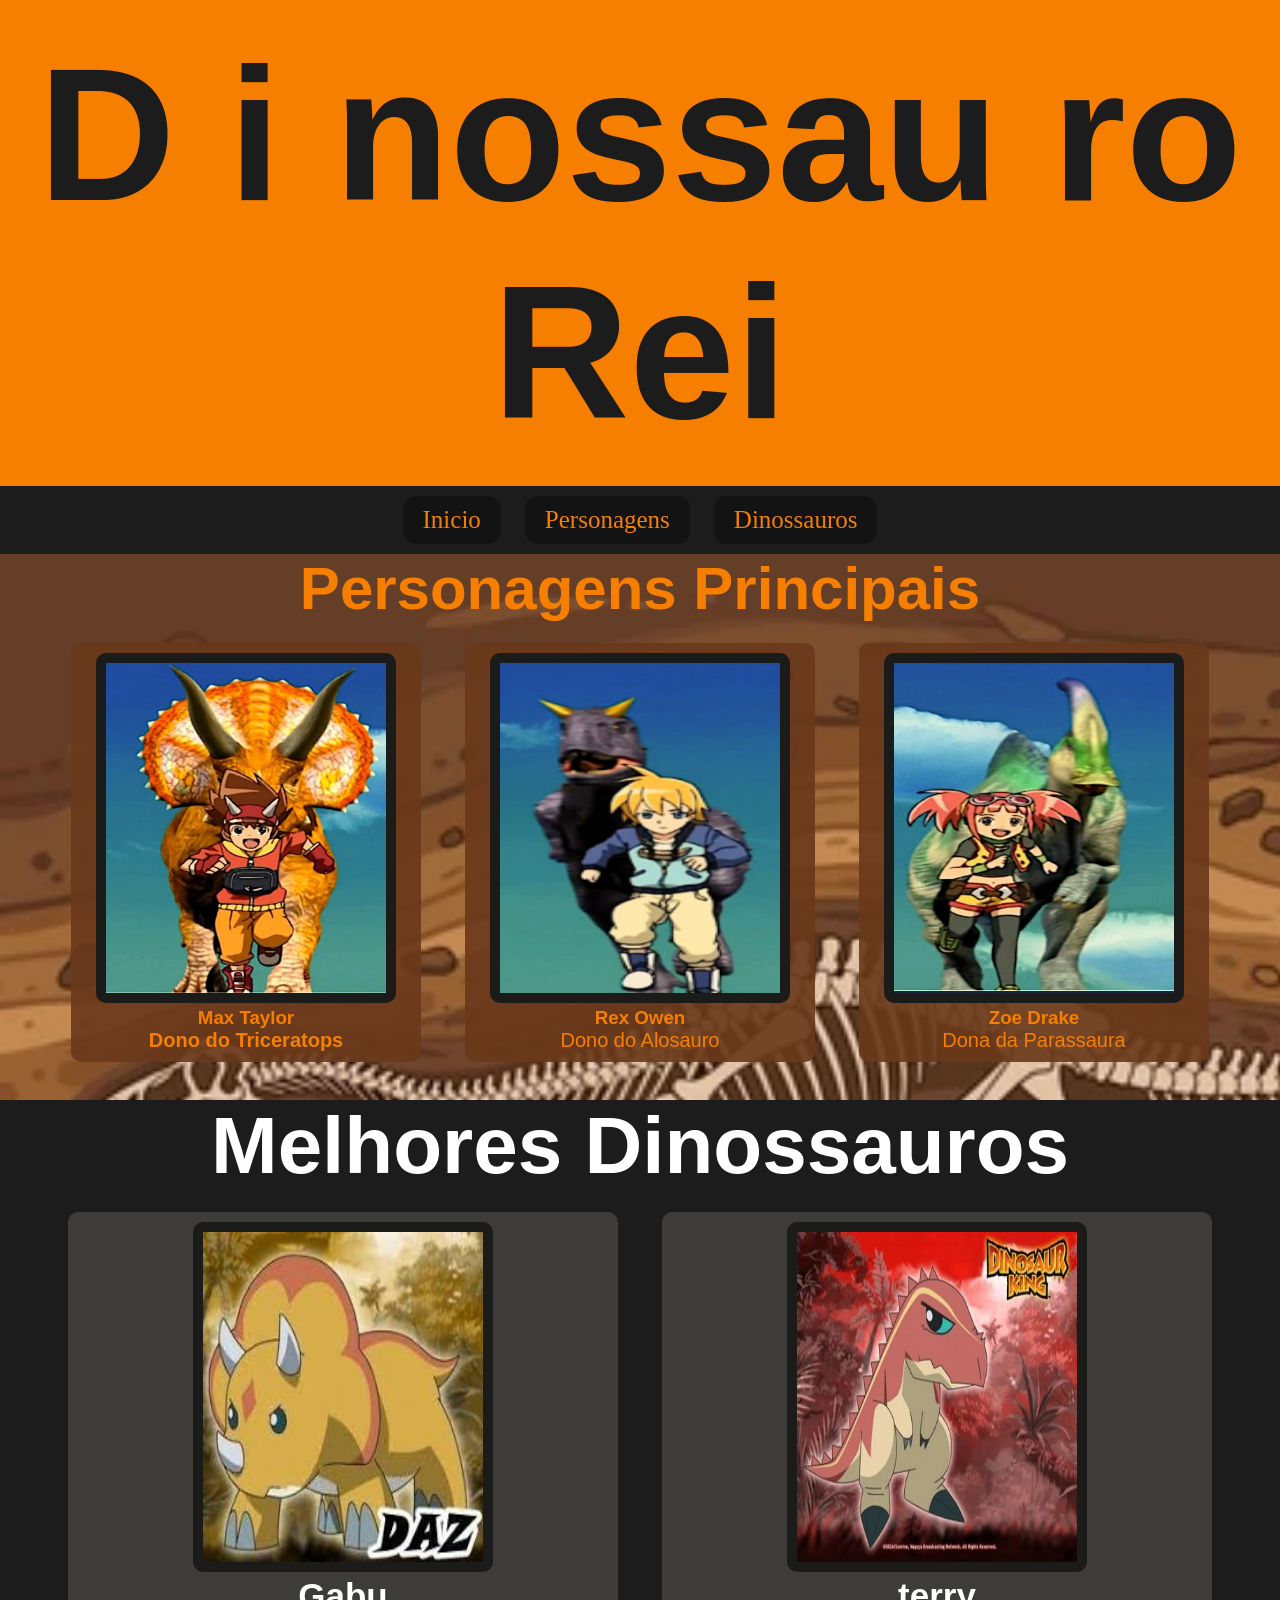
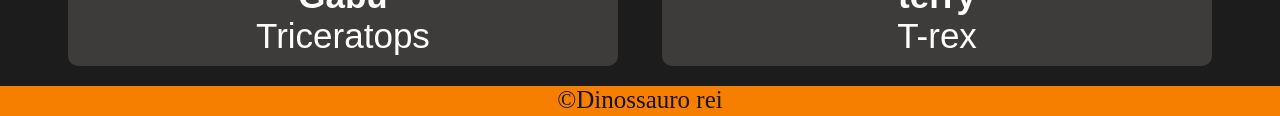
<file: index.html>
<!DOCTYPE html>
<html lang="pt-br">
<head>
    <meta charset="UTF-8">
    <meta name="viewport" content="width=device-width, initial-scale=1.0">
    <link rel="shortcut icon" href="./imagens/dinossauro.png">
    <link rel="stylesheet" a href="style.css"><!--se n funcionar coloca type="image/x-icon">-->
    <title>Dinossauro rei</title>
</head>
<body>
    <header>
        <h1>D i nossau ro Rei</h1>
    </header>
    <nav>
        <a href="index.html">Inicio</a><!--com o nav fora significa que vc quer que ele faça outra coisa-->
        <a href="personagens.html">Personagens</a>
        <a href="index.html">Dinossauros</a></nav>
    <main><!--conteudo principal do seu site -->
        <section id="Personagens"><!--separar os card em nomes com comentarios para saber qual é qual-->
            <h2>Personagens Principais</h2>
            <article class="card">
           <img src="./imagens/Rex.png" alt="Max Taylor"><!--Triceratops-->
                <h3>Max Taylor</h3>
                <b><p>Dono do Triceratops</p></b>
            </article>
            <article class="card">
                <img src="./imagens/Owen.png" alt="Rex Owen"><!--Alosauro-->
                    <h3>Rex Owen</h3>
                    <p>Dono do Alosauro</p>
                </article>
                <article class="card">
                    <img src="./imagens/Zoe.png" alt="Zoe Drake"><!--Parasauro-->
                        <h3>Zoe Drake</h3>
                        <p>Dona da Parassaura</p>
                        
                    </article> 
                    <br>
        <br>
        </section>
        
        <section id="Dinossauro">
            <h2>Melhores Dinossauros</h2>
            <article class="card1">
                <div class="img">
                <img src="./imagens/tricera.jfif" alt="Zoe Drake">
            </div><!--Parasauro-->
                        <h3>Gabu</h3>
                        <p>Triceratops</p>
                        
            </article>
            <article class="card1">
                <div class="img">
                <img src="./imagens/terry.webp" alt="Zoe Drake">
            </div><!--Parasauro-->
                    <h3>terry</h3>
                    <p>T-rex</p>
                    
                </article> 
        </section>

        </div>
    </main>
    <footer>
        &copy;Dinossauro rei
    </footer>
</body>
</html>
</file>
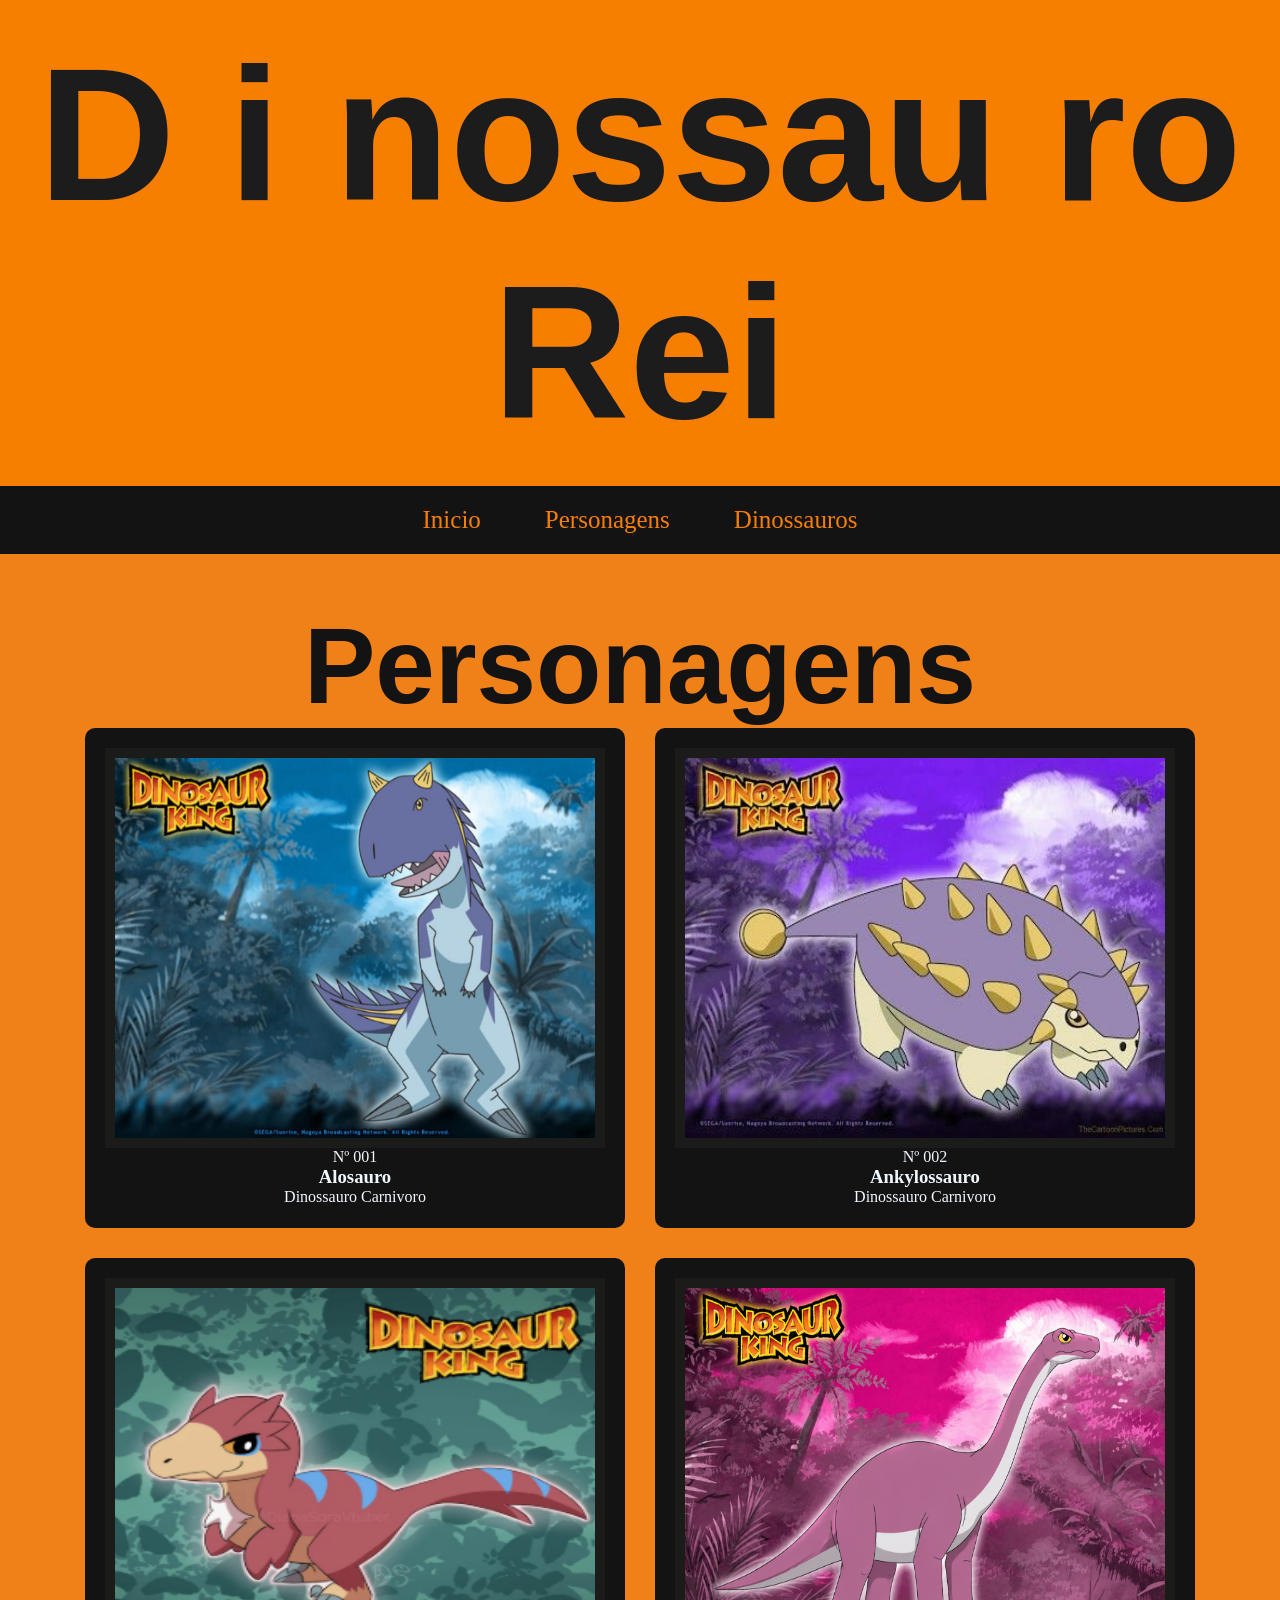
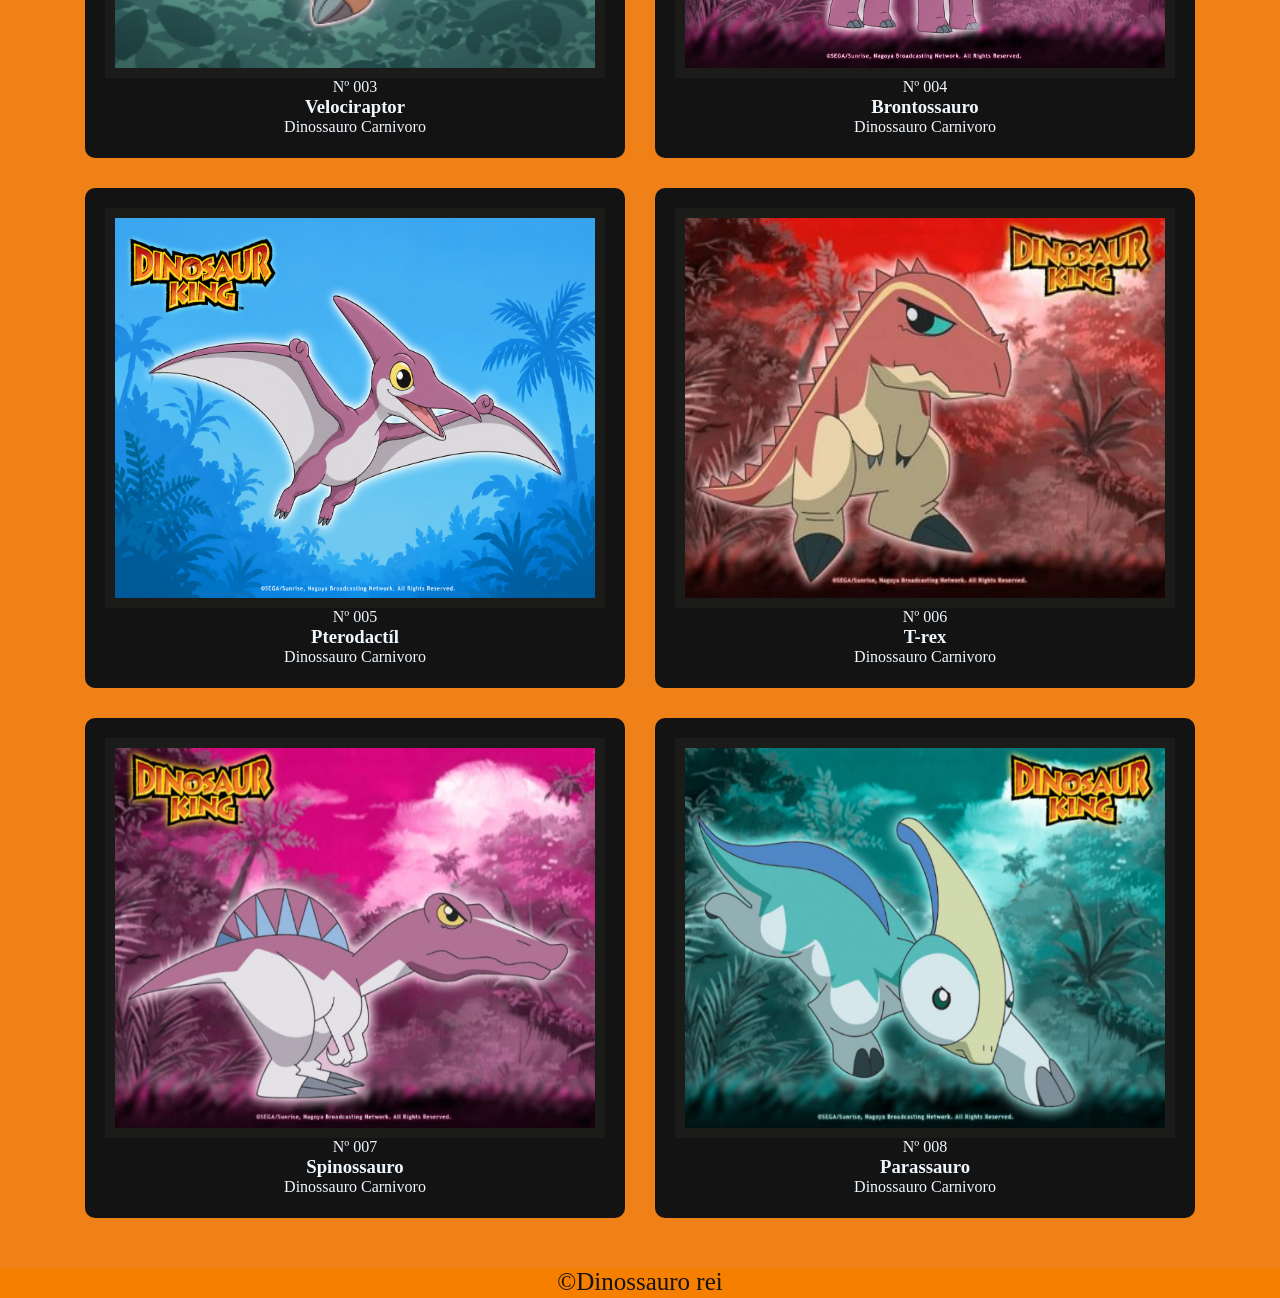
<file: personagens.html>
<!DOCTYPE html>
<html lang="pt-br">
<head>
    <meta charset="UTF-8">
    <meta name="viewport" content="width=device-width, initial-scale=1.0">
    <title>Personagens</title>
    <link rel="shortcut icon" href="./imagens/dinossauro.png">
    <link rel="stylesheet" a href="style.css">
    <link rel="stylesheet" href="personagens.css">
</head>
<body>
    <header>
        <h1>D i nossau ro Rei</h1>
    </header>
    <nav><a href="index.html">Inicio</a><!--com o nav fora significa que vc quer que ele faça outra coisa-->
    <a href="personagens.html">Personagens</a>
    <a href="index.html">Dinossauros</a></nav>
        <main><!--conteudo principal do seu site -->
        
    </header>
    <main>
        <section class="personagen">
            <h2>Personagens</h2>
            <div class="container-perso">
            <div class="item">
                <img src="./imagens/alossauro.png" alt="">
                <p>Nº 001</p>
                <h3>Alosauro</h3>
                <div>
                <spam>Dinossauro</spam>
                <spam>Carnivoro</spam>
            </div>
            </div>
            <div class="item">
                <img src="./imagens/anky.jpg" alt="">
                <p>Nº 002</p>
                <h3>Ankylossauro</h3>
                <div>
                    <spam>Dinossauro</spam>
                    <spam>Carnivoro</spam>
            </div>
            </div>
            <div class="item">
                <img src="./imagens/dino.png" alt="">
                <p>Nº 003</p>
                <h3>Velociraptor</h3>
                <div>
                    <spam>Dinossauro</spam>
                    <spam>Carnivoro</spam>
            </div>
            </div>
            <div class="item">
                <img src="./imagens/bronto.png" alt="">
                <p>Nº 004</p>
                <h3>Brontossauro</h3>
                <div>
                    <spam>Dinossauro</spam>
                    <spam>Carnivoro</spam>
            </div>
            </div>
            <div class="item">
                <img src="./imagens/ptero.png" alt="">
                <p>Nº 005</p>
                <h3>Pterodactíl</h3>
                <div>
                    <spam>Dinossauro</spam>
                    <spam>Carnivoro</spam>
            </div>
            </div>
            <div class="item">
                <img src="./imagens/terry.webp" alt="">
                <p>Nº 006</p>
                <h3>T-rex</h3>
                <div>
                    <spam>Dinossauro</spam>
                    <spam>Carnivoro</spam>
            </div>
            </div>
                <div class="item">
                <img src="./imagens/spinossauro.png" alt="">
                <p>Nº 007</p>
                <h3>Spinossauro</h3>
                <div>
                    <spam>Dinossauro</spam>
                    <spam>Carnivoro</spam>
            </div>
            </div>
            <div class="item">
                <img src=".//imagens/parassauro.png" alt="">
                <p>Nº 008</p>
                <h3>Parassauro</h3>
                <div>
                    <spam>Dinossauro</spam>
                    <spam>Carnivoro</spam>
            </div>
            </div>
        </div>
        </section>
    </main>
    <footer>
        &copy;Dinossauro rei
    </footer>
</body>
</html>
</file>
<file: style.css>
@import url('https://fonts.cdnfonts.com/css/jurassic-park');
@import url('https://fonts.cdnfonts.com/css/jurassic-bones');
@import url('https://fonts.cdnfonts.com/css/dino');

*{
    box-sizing: border-box;/* Serve para ativar o modelo de caixa de dentro do seu site asssim eu consigo definir: margim, border e padding*/
    margin: 0%;/*controla a distancia das caixas*/
    padding: 0%;/*controla o espaçamento internamente das caixas*/
}
/*aqui vc pode mudar tudo que aprarece para a pessoa do site*/
body{
    text-align: center;
    background-color: #1C1C1C;
}
.card{
    display: inline-block;
}
.card{
    display: inline-block;
    background-color: rgba(107, 57, 27, 0.904);
    color: #F77F00;
    padding: 10px;
    width: 350px;
    border-radius: 10px;
    font-family: 'Dino', sans-serif;
    margin: 20px;
}
.card:hover{
    translate: 5px;
    transition: 500ms;
}
.card img{
    width: 300px;
    height: 350px;
    border-radius: 10px;
    border: color rgb(255, 0, 0)
}
.card1 img{
    width: 300px;
    height: 350px;
    border-radius: 10px;
    border: color rgb(255, 0, 0)
}
header{
    background-color: #F77F00;
    color: #1c1c1c;
    padding: 25px;/*espaçamento interno*/
    font-size: 95px;/*tamanho da fonte*/
    font-family: 'Jurassic Park', sans-serif;
}
nav a{/*é a parte de navegação do seu site sem ser dentro do header*/
    color: #F77F00;
    text-decoration: none;/*tirar o sublinhado dos li*/
    display: inline-block;/*deixa os itens lado a lado no seu site*/
    margin: 10px;/*controla o espaçamento das coissas fora*/
    padding: 10px 20px;/*controla o tamanho do espaçamento de dentro*/
    background-color: #141313;/*muda o fundo da cor*/
    border-radius: 13px;/*deixa menos quandrado e mais redondo*/ 
    font-size: 25px;
}
nav a:hover{
    color: #1c1c1c;
    background-color: #F77F00;
    transition: 500ms;
}
#Personagens h2{
    font-family: 'Jurassic Bones', sans-serif;
    color: #F77F00;
    font-size: 60px;
}
#Personagens p{
    color: #F77F00;
    font-size: 20px;
    font-family: 'Dino', sans-serif;
}
#Personagens{
    background-image: url(./imagens/banner.webp);
    background-size: 1700px;
}
.card1 {
    display: inline-block;
    background-color: rgba(66, 63, 62, 0.904);
    color: #ffffff;
    padding: 10px;
    width: 550px;
    border-radius: 10px;
    font-family: 'Dino', sans-serif;
    margin: 20px;

}
.card1 h3{
    font-size: 35px;
}
.card1 p{
    font-size: 35px;
}
#Dinossauro h2{
    
    font-family: 'Jurassic Bones', sans-serif;
    color: #ffffff;
    font-size: 80px;
}
.card1:hover{
    translate: 10px;
    transition: 500ms;
    background-color: #F77F00;
    color: #1C1C1C;
}
img{
    border: 10px solid rgb(27, 27, 25)
}
footer{
    background-color: #F77F00;
    color: #141313;
    height: 30px;
    font-size: 25px;
}
</file>
<file: personagens.css>
@import url('https://fonts.cdnfonts.com/css/jurassic-park');
@import url('https://fonts.cdnfonts.com/css/jurassic-bones');
@import url('https://fonts.cdnfonts.com/css/dino');
*{
    box-sizing: border-box;/* Serve para ativar o modelo de caixa de dentro do seu site asssim eu consigo definir: margim, border e padding*/
    margin: 0%;/*controla a distancia das caixas*/
    padding: 0%;/*controla o espaçamento internamente das caixas*/
}
body{/*aqui é para nós alterarmos o body*/
    background-color: #141313;
    
}
.personagen{/*aqui nós alteramos o estilo sem ser as imagens*/
    background-color: rgb(240, 129, 25);
    padding: 50px 20px;
}
.item{
    background-color: #141313;
    border-radius: 10px;
    height: 500px;
    color: aliceblue;
    padding: 20px;
    display: flex;
    flex-direction: column;
}
.item:hover{
    translate: 10px;
    transition: 500ms;
    background-color: rgb(155, 94, 2);
}
.item img{/*aqui nós modificamos o tamnho da imagem em alutura e largura*/
    width: 500px;
    height: 400px;
}
.personagen h2{/*é a área de alteração do h2 alterando somente ele*/
    color: #141313;
    font-size: 107px;
    font-family: 'Jurassic Park', sans-serif;
}
.container-perso{/*é o pai dos cards alterando todos os cards que estão dentro dele*/
    display: flex;/*ativa o display do flex box flex box*/
    flex-wrap: wrap;/*permite quebrar a linha se não houver espaço*/
    gap: 30px;/*espaçamento entre os cards*/
    justify-content: center;/*centraliza tudo no centro*/
    align-items: stretch;
}
</file>
